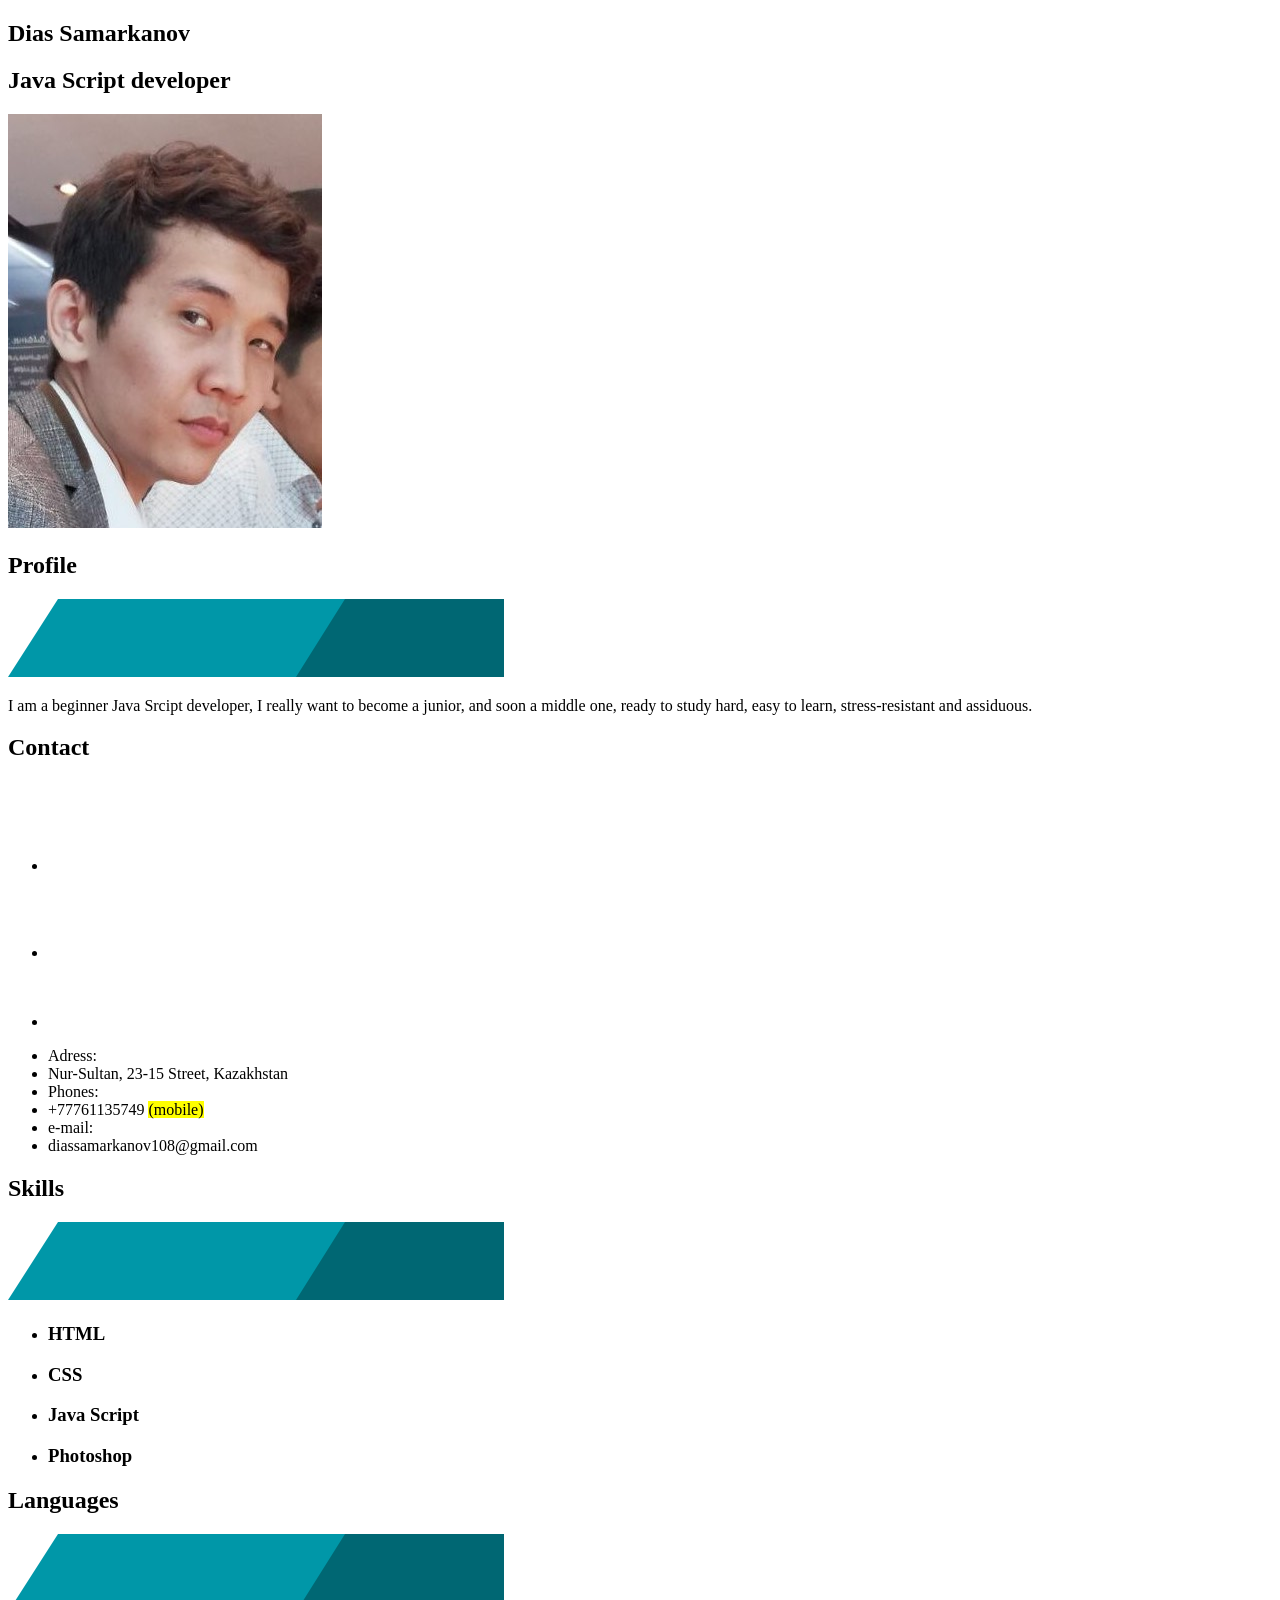
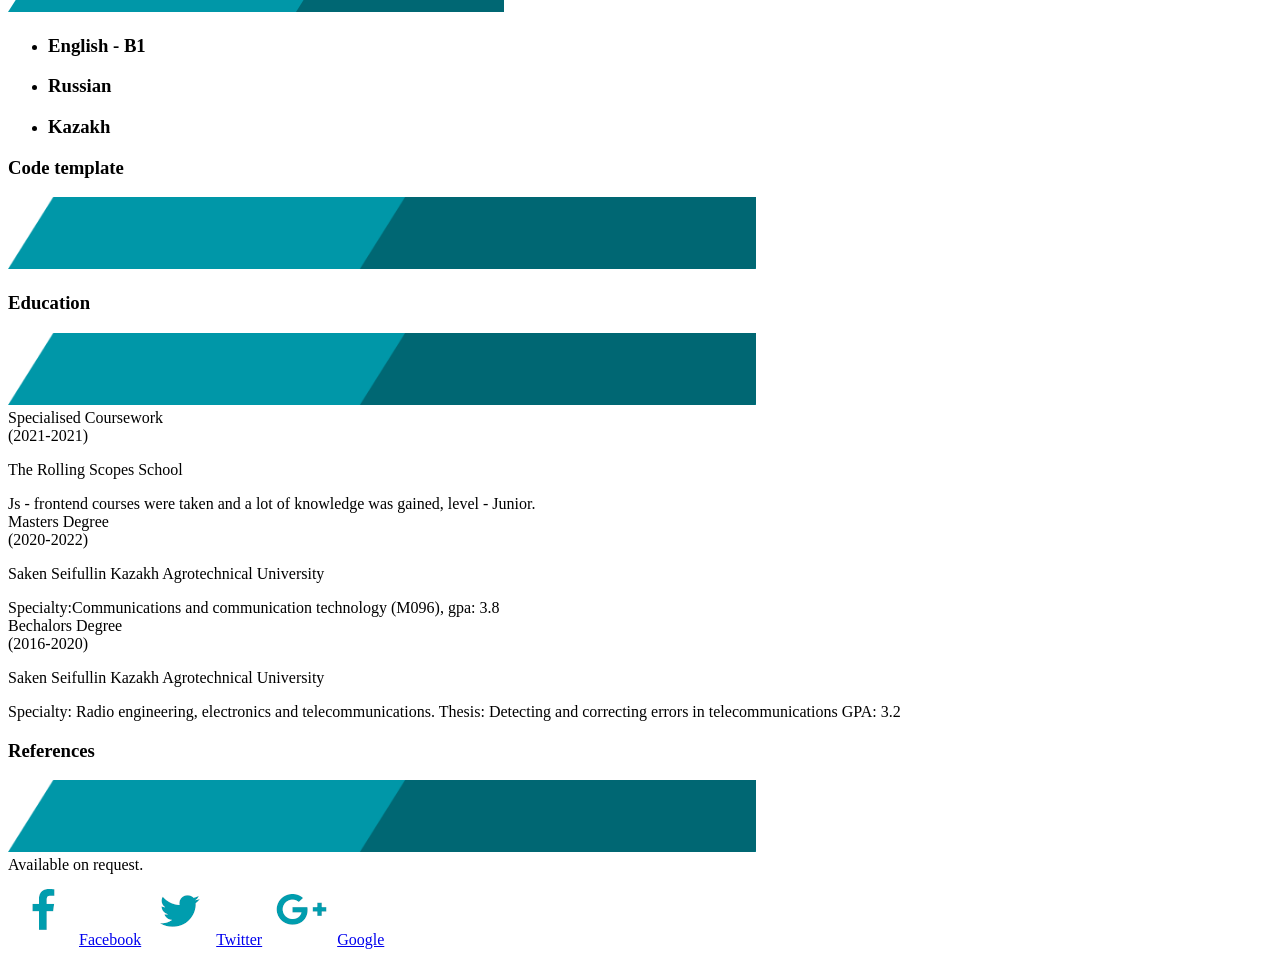
<file: CV.html>
<!DOCTYPE html>
<html lang="en">
<head>
    <meta charset="UTF-8">
    <link rel="stylesheet" href="style.css">
    <title>CV</title>
</head>
<body>
    <div class="intro">
    <header>
        <section class="cv_title">
            <h1>Dias  Samarkanov</h1>
            <h2>Java Script developer</h2>
            <p class="me"><img src="img/Me.jpg" alt="me"></p>
        </section>
        <section class="subtitle__header">
            <h2>Profile</h2>
            <div><img src="img/shortBorder.png" alt="shortBorder"></div>
        </section>
        <p>I am a beginner Java Srcipt developer, I really want to become a junior, and soon a middle one, ready to study hard, easy to learn, stress-resistant and assiduous.</p>
        <div class="contact">
            <h2>Contact</h2>
            <div class="contacts_content">
            <ul>
                <li><img class="gps" src="/img/gps.png" alt="gps"></li>
                <li><img src="img/phone.png" alt="phone"></li>
                <li><img src="img/mail.png" alt="mail"></li>
            </ul>
            <ul>
                <li class="adress">Adress:<aside class="icons"></aside></li>
                <li>Nur-Sultan, 23-15 Street, Kazakhstan</li>
                <li class="phones">Phones:<aside class="icons"></aside></li>
                <li>+77761135749 <mark>(mobile)</mark></li>
                <li class="e-mail">e-mail: <aside class="icons"></aside></li>
                <li>diassamarkanov108@gmail.com</li>
            </ul>
            </div>
        </div>
        <div class="subtitle">
            <h2>Skills</h2>
            <div><img  src="img/shortBorder.png" alt="shortBorder"></div>
        </div>
        <ul>
            <li>
                <h3>HTML</h3><span class="bar"><span class="html"></span></span>
            </li>
            <li>
                <h3>CSS</h3><span class="bar"><span class="css"></span></span>
            </li>
            <li>
                <h3>Java Script</h3><span class="bar"><span class="java_script"></span></span>
            </li>
            <li>
                <h3>Photoshop</h3><span class="bar"><span class="photoshop"></span></span>
            </li>
        </ul>
        <div class="subtitle">
            <h2>Languages</h2>
            <div><img  src="img/shortBorder.png" alt="shortBorder"></div>
        </div>
        <ul class="skills_languages">
            <li>
                <h3>English - B1</h3><span class="bar"><span class="english"></span></span>
            </li>
            <li>
                <h3>Russian</h3><span class="bar"><span class="russian"></span></span>
            </li>
            <li>
                <h3>Kazakh</h3><span class="bar"><span class="kazakh"></span></span>
            </li>
        </ul>
    </header>
        <div class="right">
            <div class="title">
                <h3 class="title_text">Code template</h3>
                <div><img class="title_textScr" src="img/longBorder.png" width="748" height="72" alt="longBorder"></div>
            </div>
            <div class="title">
                <h3 class="title_textSecond">Education</h3>
                <div><img class="title_textSecondScr" src="img/longBorder.png" width="748" height="72" alt="longBorder"></div>
            </div>
            <div class="education">
                <div class="education_title">Specialised Coursework<aside>(2021-2021)</aside></div>
                <p>The Rolling Scopes School</p>
                <div class="education_text">Js - frontend courses were taken and a lot of knowledge was gained, level - Junior.</div>
                <div class="education_title">Masters Degree<aside>(2020-2022)</aside></div>
                <p>Saken Seifullin Kazakh Agrotechnical University</p>
                <div class="education_text">Specialty:Communications and communication technology (M096), gpa: 3.8</div>
                <div class="education_title">Bechalors Degree<aside>(2016-2020)</aside></div>
                <p>Saken Seifullin Kazakh Agrotechnical University</p>
                <div class="education_text">Specialty: Radio engineering, electronics and telecommunications. Thesis: Detecting and correcting errors in telecommunications GPA: 3.2</div>
            </div>
            <div class="title">
                <h3 class="title_textThird">References</h3>
                <div><img class="title_textThirdScr" src="img/longBorder.png" width="748" height="72" alt="longBorder"></div>
            </div>
            <div class="references">
                <div>Available on request.</div>
            </div>
        </div>
    </div>
    <footer>
        <a href="https://www.facebook.com/diasstalker/" target="_blank"><img src="img/facebook.png" alt="facebook">Facebook</a>
        <a href="https://twitter.com/rncgbmQyOR5s2Ke" target="_blank"><img src="img/twitter.png" alt="twitter">Twitter</a>
        <a href="mailto:diassamarkanov108@gmail.com"><img src="img/google.png" alt="google">Google</a>
    </footer>
</body>
</html>
</file>
<file: style.css>

</file>
